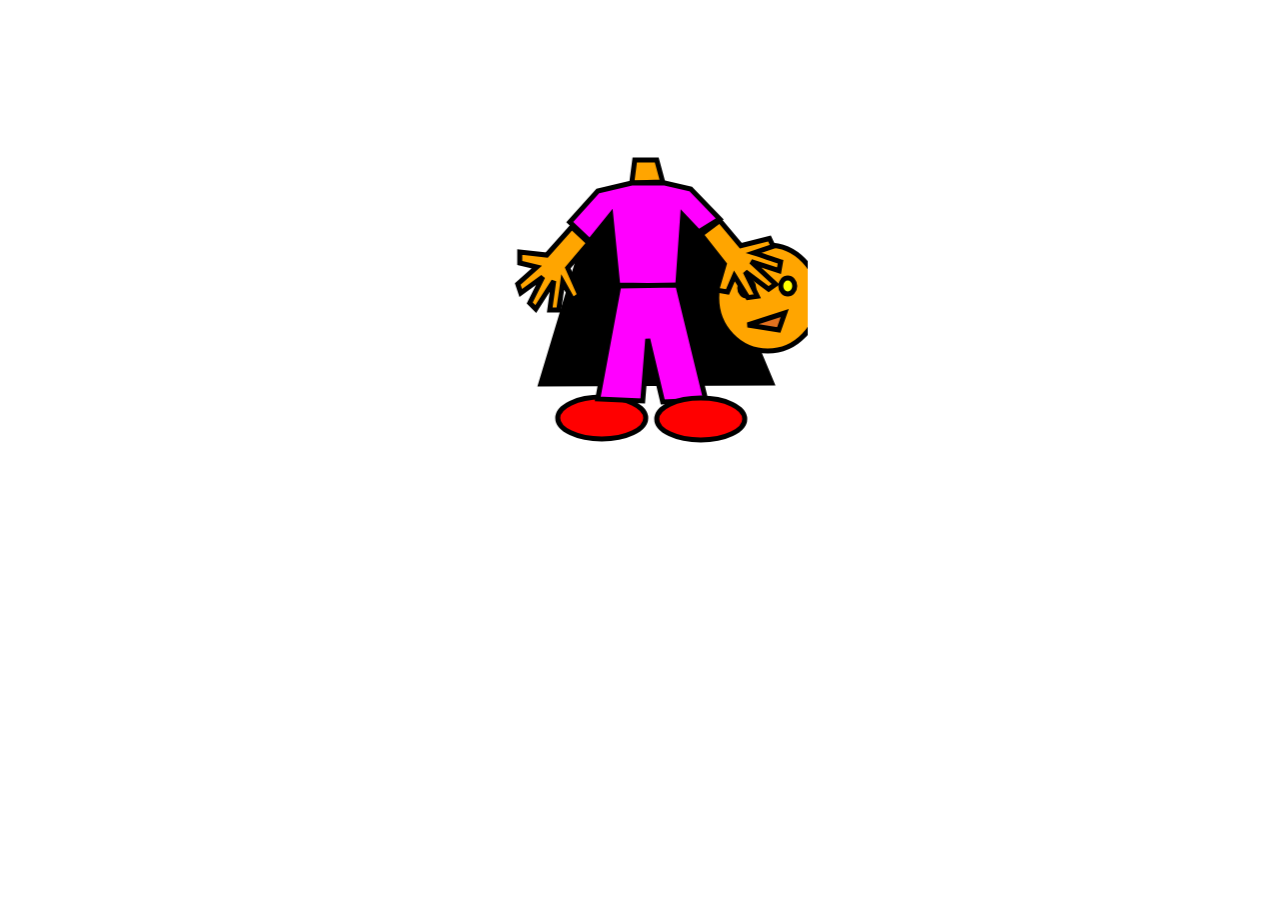
<file: avatar.html>
<!doctype html>
<html>
<head>
    <title>Avatar with CSS</title>
    <link href="avatar.css" rel="stylesheet" type="text/css">
</head>
<body>
<!-- The graphic below was originally created with SVG-edit - http://svg-edit.googlecode.com/ -->
<!-- EXTRA CREDIT: Create your own shape at http://svg-edit.googlecode.com/ and paste it in between the tags "DRAWING START" and "DRAWING END"-->
<!-- DRAWING START -->
  <marquee scrollamount="1000"> <svg width="320" height="480" viewBox="0 0 320 480">
        <g class="avatar">
            <path id="cape" d="m111,184l-58,192l231,-1l-81,-193l-92,2z"/>
            <path id="head" class="body" d="m229,290c0,-29.28177 22.82321,-53 51,-53c28.17679,0 51,23.71823 51,53c0,29.28177 -22.82321,53 -51,53c-28.17679,0 -51,-23.71823 -51,-53z"/>
            <path id="neck" class="body" d="m144,175l3,-23l22,0l6,22l-31,1z"/>
            <path id="left-arm" class="arm left body" d="m84,219l-25,28l-27,-3l0,11l17,4l-19,17l3,9l22,-16l-13,26l6,6l18,-28l-4,29l9,0c1.33334,-10.33334 2.66666,-17.66666 4,-28l10,18l7,-5l-12,-27l21,-25l-17,-16z"/>
            <path id="shirt" d="m144,175l-34,8l-28,31l20,19l21,-26l7,70l60,1l5,-71l16,17l21,-13l-29,-30l-26,-6l-33,0z"/>
            <ellipse id="left-eye" class="eye left" ry="8" rx="7" cy="280" cx="259"/>
            <path id="right-arm" class="arm right body" transform="rotate(-80 251 252)" d="m269.5,210.5l-25,28l-27,-3l0,11l17,4l-19,17l3,9l22,-16l-13,26l6,6l18,-28l-4,29l9,0c1.33334,-10.33334 2.66666,-17.66666 4,-28l10,18l7,-5l-12,-27l21,-25l-17,-16z"/>
            <ellipse id="left-shoe" class="shoe left" ry="21" rx="44" cy="410" cx="114"/>
            <path id="pants" d="m131,278l-21,113l45,2l5,-62l15,63l43,-2l-28,-115l-59,1z"/>
            <ellipse id="right-shoe" class="shoe right" ry="21" rx="44" cy="411" cx="213"/>
            <ellipse id="right-eye" class="eye right" ry="8" rx="7" cy="278" cx="300"/>
            <path id="mouth" d="m260,317l37,-12l-6,17l-31,-5z"/>
        </g>
    </svg></marquee> 
<!-- DRAWING END -->
</body>
</html>
</file>
<file: avatar.css>
/*
Resources:
Learn more about colors here:
- https://developer.mozilla.org/en-US/docs/Web/CSS/color_value
Having trouble with overriding rules? Learn about CSS specificity:
- http://specificity.keegan.st/
- https://developer.mozilla.org/en-US/docs/Web/CSS/Specificity
For more challenge, try using gradients!
- https://developer.mozilla.org/en-US/docs/Web/Guide/CSS/Using_CSS_gradients
Want to change more about how it looks? See the full list of
SVG Presentation Attributes:
- https://developer.mozilla.org/en-US/docs/Web/SVG/Attribute#Presentation_attributes
*/
body{background:url(https://static.pexels.com/photos/1749/fire-orange-emergency-burning.jpg) center center fixed;
    background-size: cover;
    
}
.avatar {
    /* this sets default styles for everything in the avatar group */
    stroke-width: 5;
    fill: white;
    stroke: black;
}

.body {
    /* Your code here! 
	 * Examples of how to set colors:
	fill: red;
	fill: rgb(243, 191, 189);
	fill: rgba(243, 191, 189, 0.5);
    fill: hsl(180, 70%, 50%);
    
    * You can even change the color and style of the line! Examples:
	stroke: #FFF000;
    stroke-width: 1;
	*/
    fill: #FFFFFF;
}

.eye {
}

.arm {
}

.shoe {
}

.left {
}

.right {
}

#head {
fill: orange
}

#right-eye {
    fill: yellow
}

#left-eye {
    fill: yellow
}

#neck {
    fill: orange
}

#shirt {
    fill: magenta
}

#cape {
    fill: black
}

#mouth {
    fill: #e2711f;
}

#pants {
    fill: fuchsia
}

#left-arm {
    fill: orange
}

#right-arm {
    fill: orange
}

#left-shoe {
    fill: red
}

#right-shoe {
    fill: red
}
</file>
